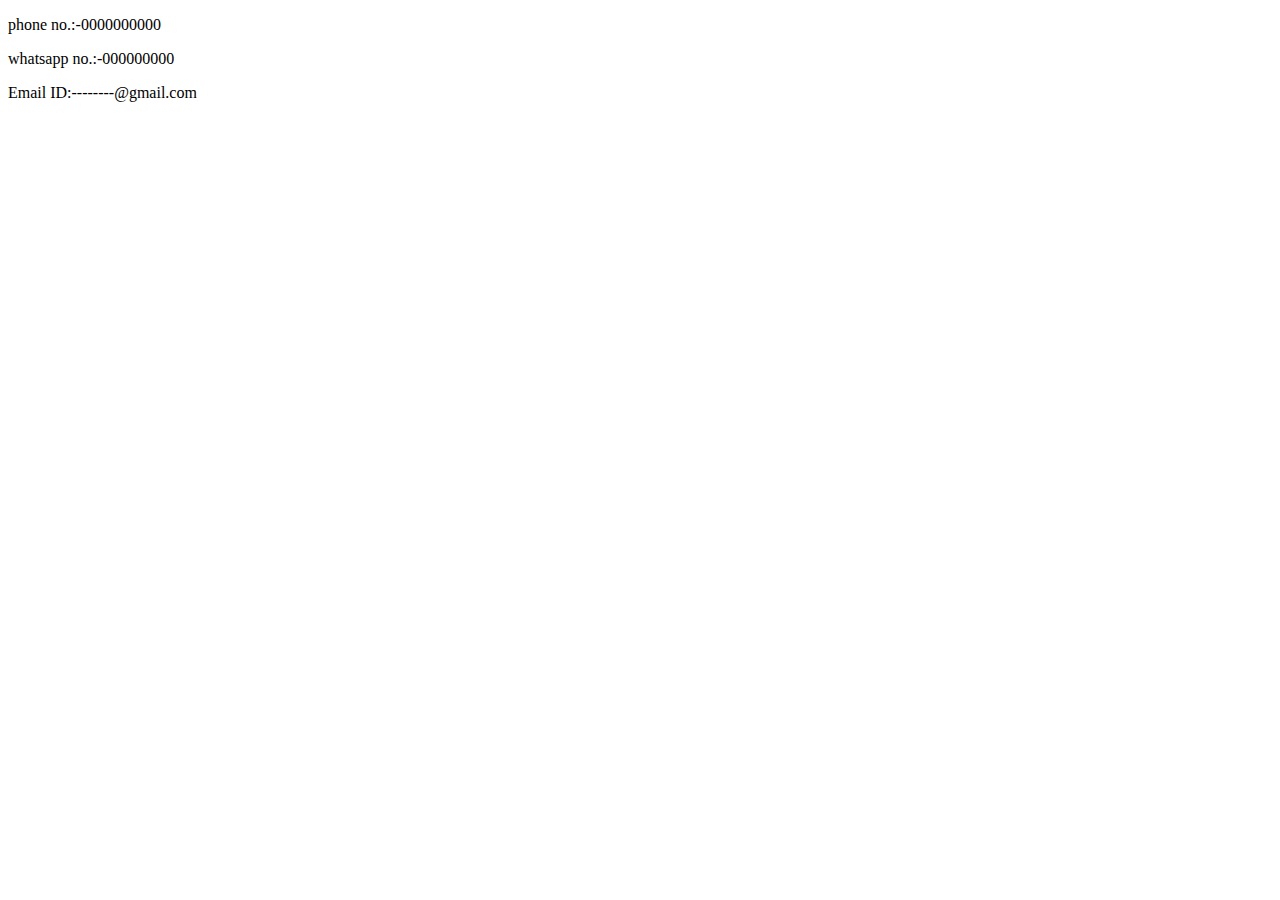
<file: contact.html>
<!DOCTYPE html>
<html lang="en">
<head>
    <meta charset="UTF-8">
    <meta http-equiv="X-UA-Compatible" content="IE=edge">
    <meta name="viewport" content="width=device-width, initial-scale=1.0">
    <title>Document</title>
</head>
<body>
    <p>phone no.:-0000000000</p>
    <p>whatsapp no.:-000000000</p>
    <p>Email ID:--------@gmail.com</p>
    
</body>
</html>
</file>
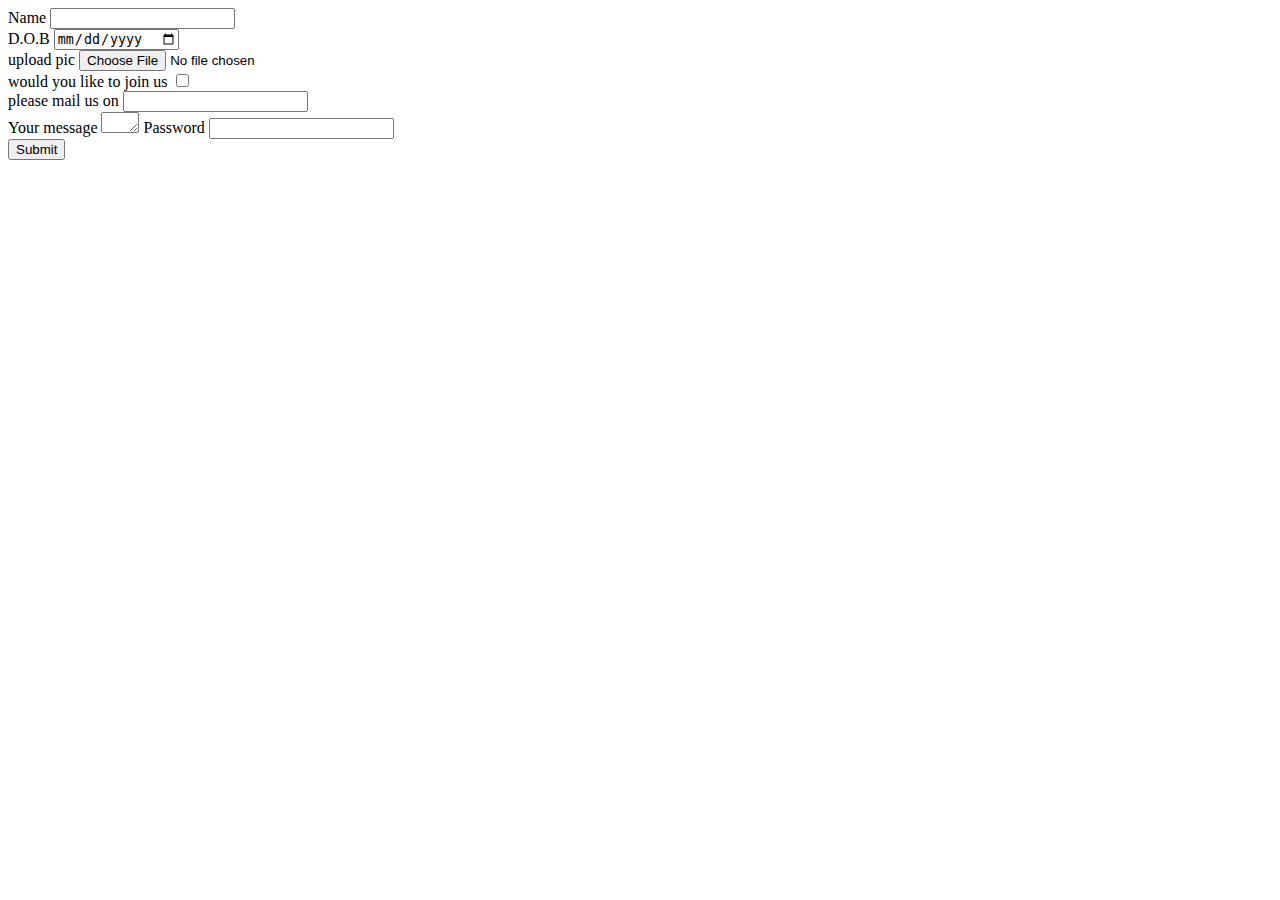
<file: form.html>
<!DOCTYPE html>
<html lang="en">
<head>
    <meta charset="UTF-8">
    <meta http-equiv="X-UA-Compatible" content="IE=edge">
    <meta name="viewport" content="width=device-width, initial-scale=1.0">
    <title>Document</title>
</head>
<body>
    <form action="mailto:itsscoolvikash@gmail.com" method="post" enctype="text/plain">
        <label for="">Name</label>
        <input type="text" Name="" id=""> <br>
        <label for="">D.O.B</label>
        <input type="date" name="" id="">     <br>
        <label for="">upload pic</label>
        <input type="file" name="" id="">    <br>
        <label for="">would you like to join us</label>
        <input type="checkbox" value="">    <br>
        <label for="">please mail us on</label>
        <input type="email" name="" id="">    <br>
        <label for="">Your message</label>
        <textarea name="" id="" cols="2" rows="1"></textarea>
        <label for="">Password</label>
        <input type="password" name="" id="">     <br>
        <input type="submit">
    </form>
</body>
</html>
</file>
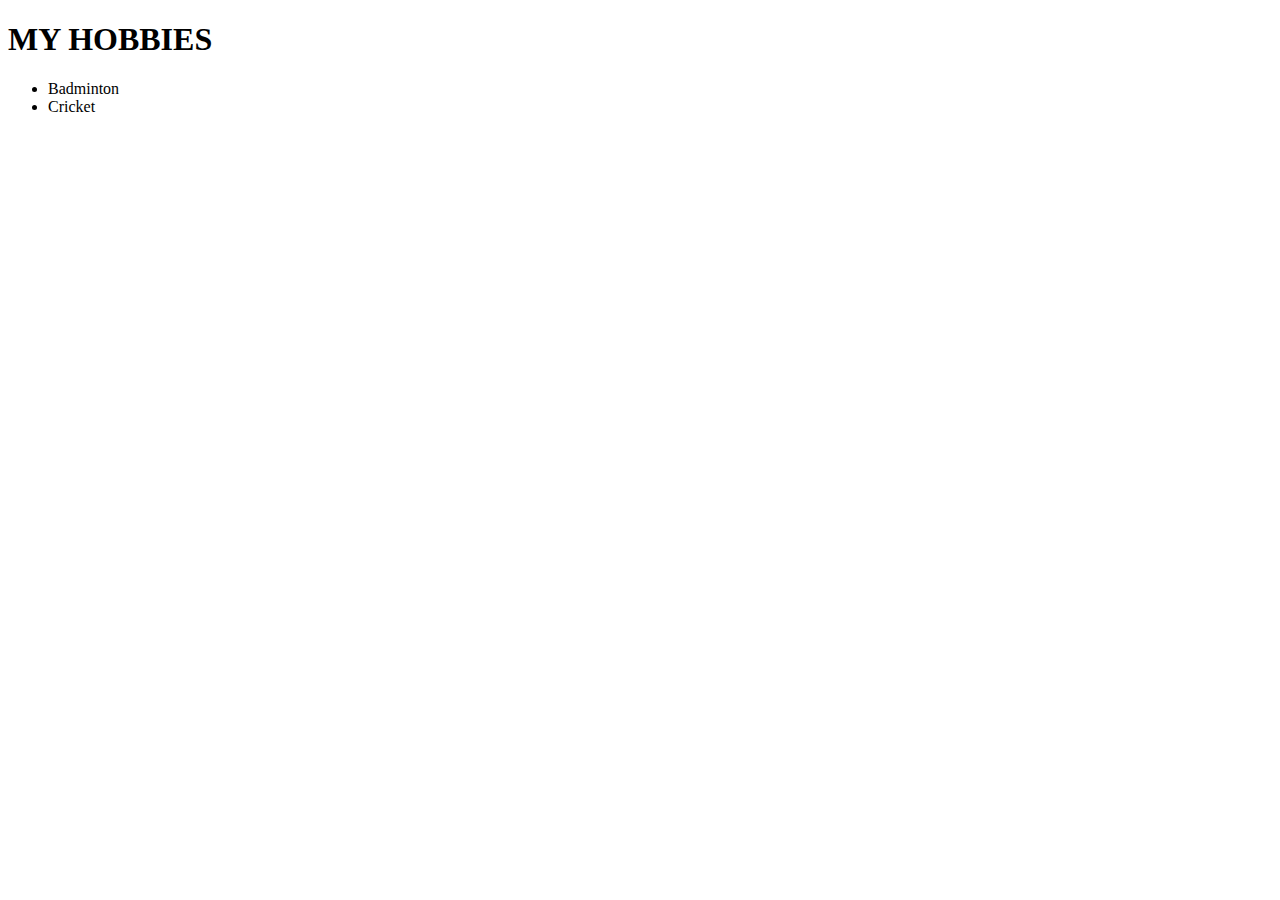
<file: my-hobbies.html>
<!DOCTYPE html>
<html lang="en">
<head>
    <meta charset="UTF-8">
    <meta http-equiv="X-UA-Compatible" content="IE=edge">
    <meta name="viewport" content="width=device-width, initial-scale=1.0">
    <title>abc</title>
</head>
<body>
</ul>
<h1>MY HOBBIES</h1>
<ul>
    <li>Badminton</li>
    <li>Cricket</li>
</ul>
</body>
</html>
</file>
